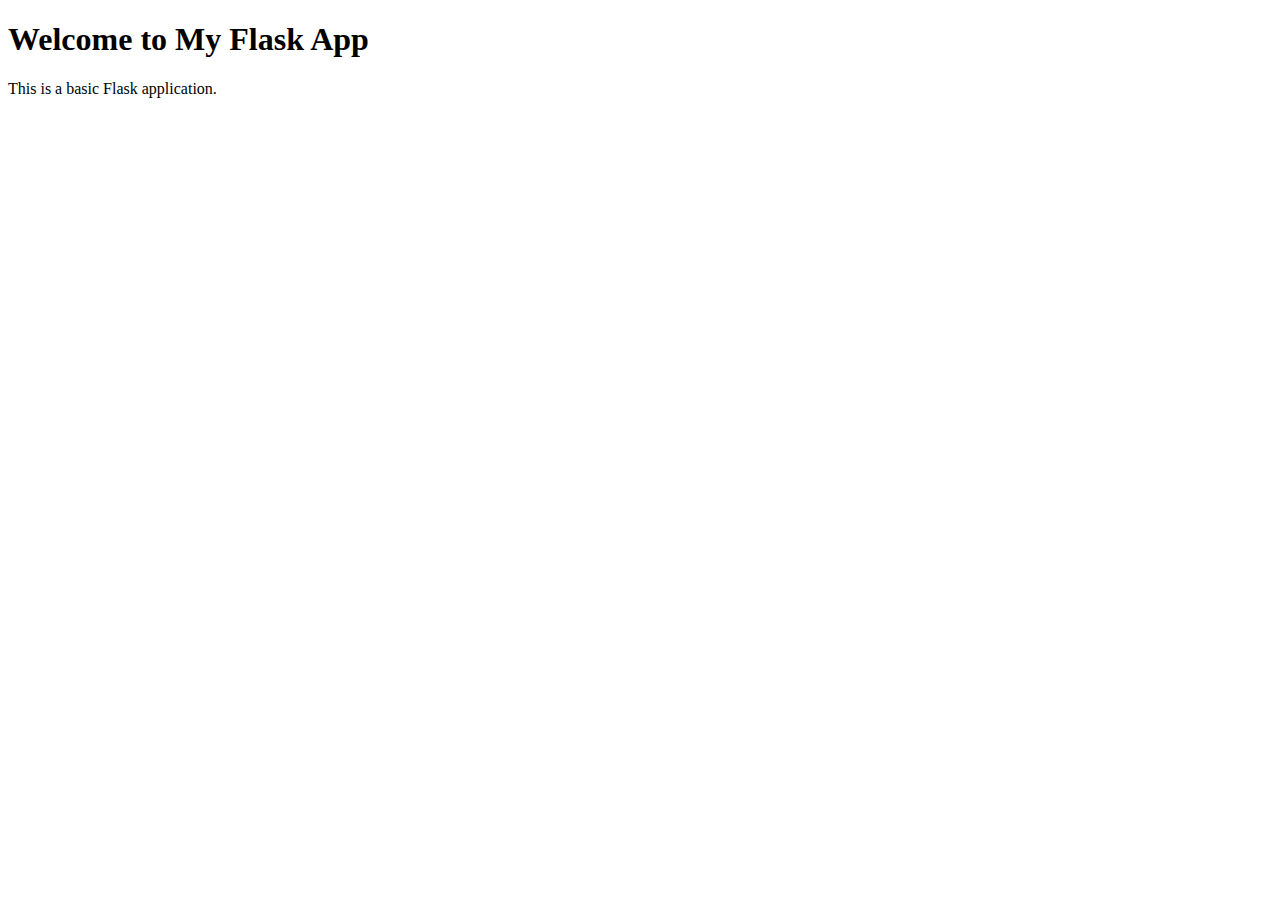
<file: templates/index.html>
<!DOCTYPE html>
<html lang="en">
<head>
    <meta charset="UTF-8">
    <meta name="viewport" content="width=device-width, initial-scale=1.0">
    <title>My Flask App</title>
</head>
<body>
    <h1>Welcome to My Flask App</h1>
    <p>This is a basic Flask application.</p>
</body>
</html>
</file>
